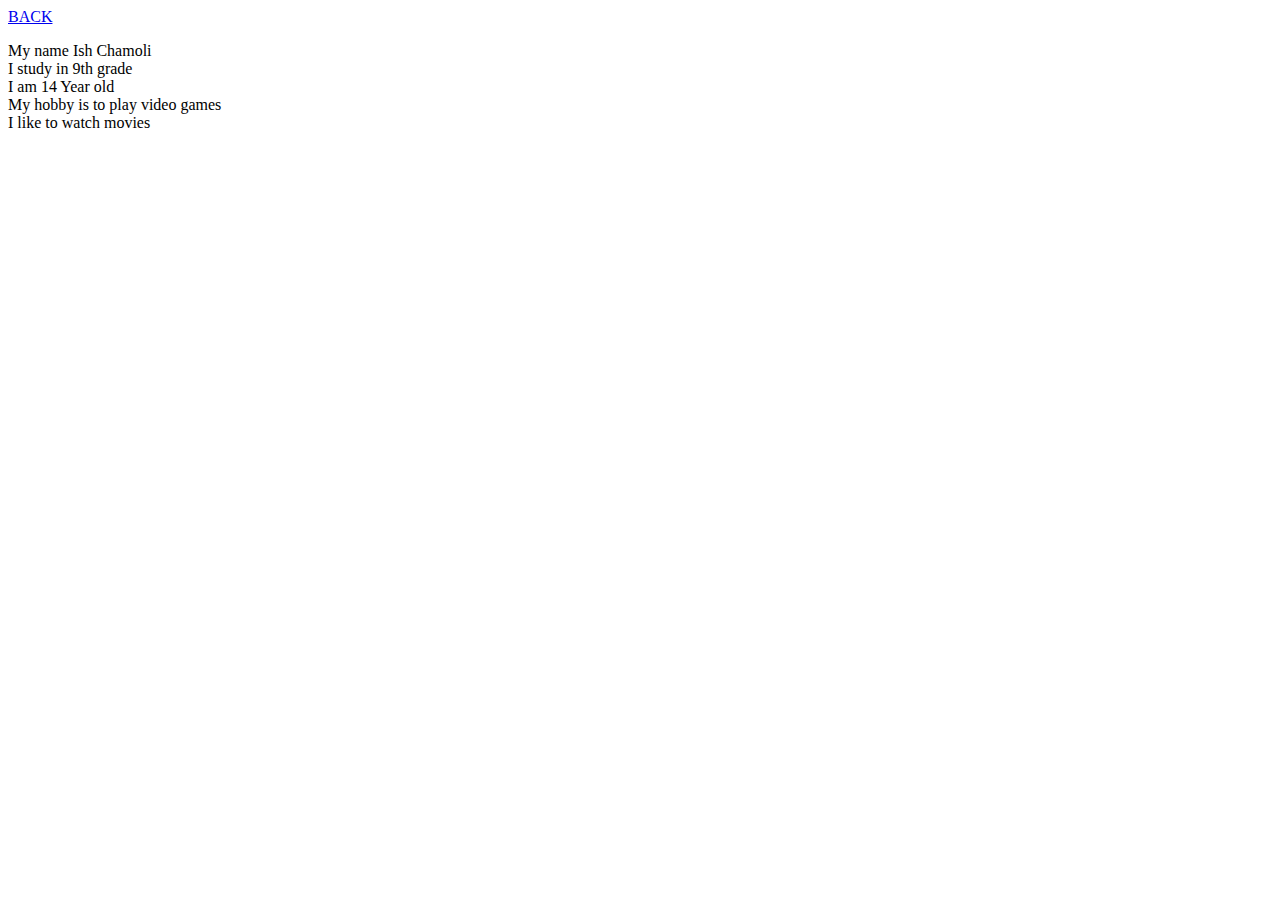
<file: aboutme.html>
<!DOCTYPE html>
<html>
    <head>
<title>Ish Chamoli</title>
    </head>
    <body>
<a href="index.html">BACK</a>
<p> My name Ish Chamoli <br> I study in 9th grade <br> I am 14 Year old <br> My hobby is to play video games <br> I like to watch movies </p>
    </body>
</html>
</file>
